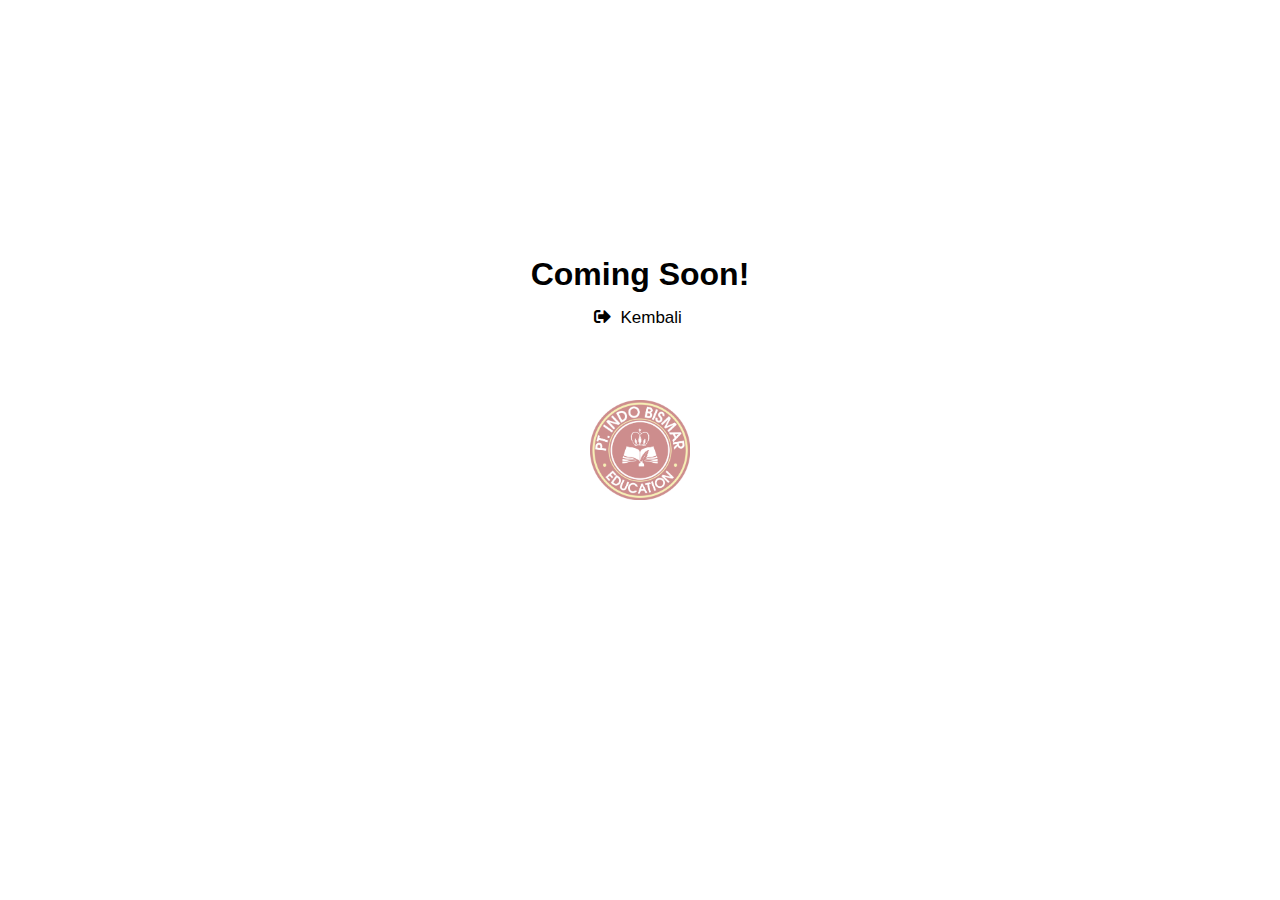
<file: page/comingsoon.html>
<!DOCTYPE html>
<html lang="en">
<head>
    <meta charset="UTF-8" />
    <meta name="viewport" content="width=device-width, initial-scale=1" />
    <title>Coming Soon!</title>
    <link href="../css/soon.css" rel="stylesheet" />
    <link rel="shortcut icon" href="../logo.png" type="image/x-icon">
    <link rel="stylesheet" href="https://cdnjs.cloudflare.com/ajax/libs/font-awesome/5.15.4/css/all.min.css"/>
  </head>
  <body>
    <div class="overlay">
      <img src="../logo.png" alt="">
    </div>
    <div class="header">
      <h1>Coming Soon!</h1>
      <ul class="nav">
        <li><a href="../index.html" class="logout">
            <i class="fas fa-sign-out-alt"></i>
            <span class="nav-item">Kembali</span>
        </a></li>
        <li>
    </div>
  </body>
</html>
</file>
<file: css/soon.css>
* {
  margin: 0;
  padding: 0;
}
body {
  font-family: sans-serif;
  display: flex;
  align-items: center;
  justify-content: center;
  height: 100vh;
  margin: 0;
}

.overlay {
  position: absolute;
  display: grid;
  place-items: center;
  width: 100%;
  height: 100%;
}

.overlay img{
  width: 100px;
  height: 100px;  
  opacity: 0.5;
}

.header {
  text-align: center;
  z-index: 1;
  width: 100%;
  height: 100vh;
}
.header h1 {
  position: absolute center;
  font-size: 30 px;
  margin-top: 20%;
  margin-bottom: 5px;
}

.nav {
  list-style: none;
}

.nav li {
  display: inline-block;
  margin-top: 10px; /* Sesuaikan jarak sesuai kebutuhan */
}

.nav a {
  text-decoration: none;
  font-size: 17px;
  color: #000; /* Sesuaikan warna sesuai kebutuhan */
  padding: 5px 10px;
}

.nav i {
  margin-right: 5px;
}
</file>
